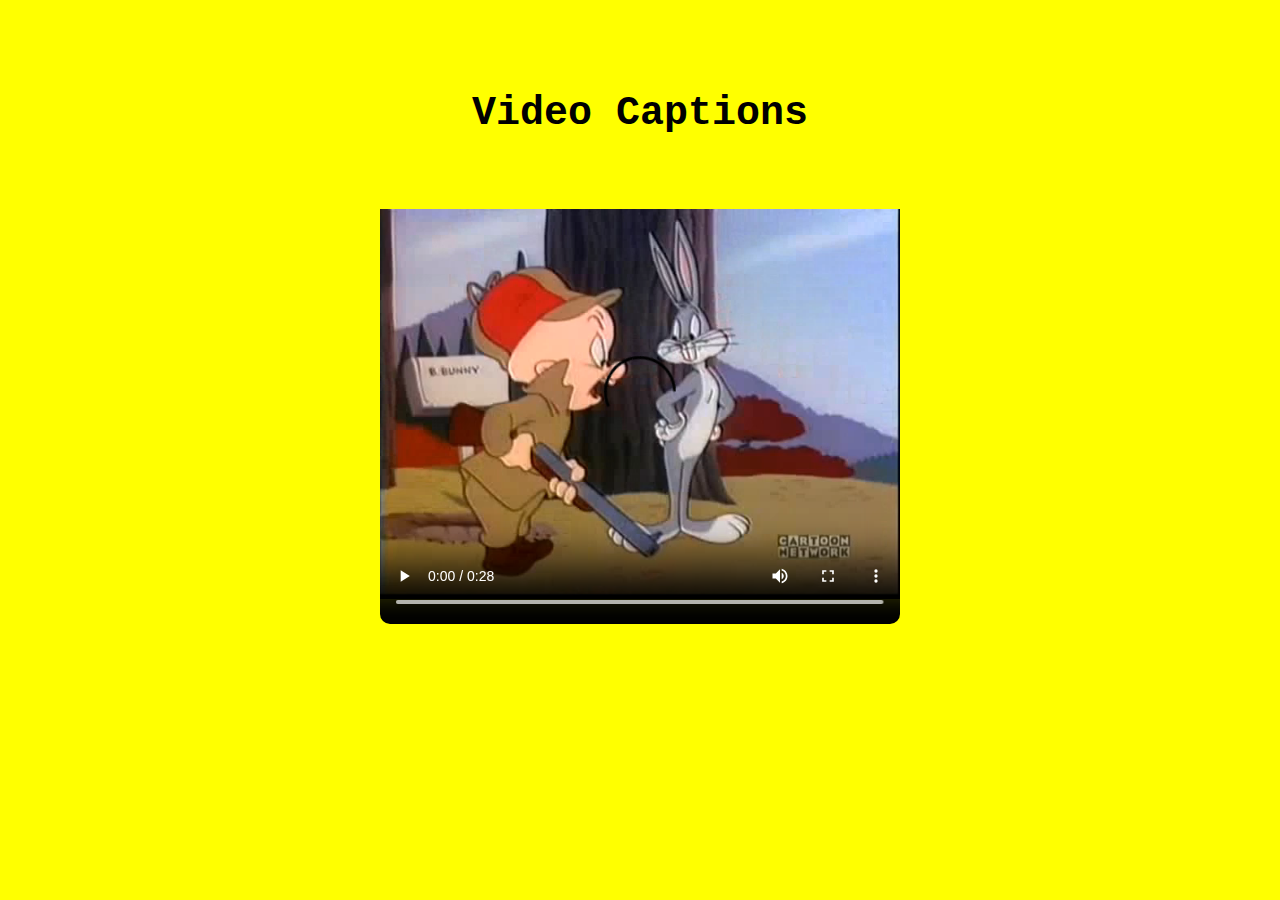
<file: captions/index.html>
<html lang="en">
<head>
    <meta charset="UTF-8">
    <meta name="viewport" content="width=device-width, initial-scale=1.0">
    <title>Document</title>
    <link rel="stylesheet" href="styles.css">
</head>
<body>
    <main>
        <section class="main-section">
  
                <h1 class="main-heading">Video Captions</h1>
         
            <div>
                <video width="520" height="440" controls>
                    <source src="looney-tunes-clip.mp4" type="video/mp4">
                    Your browser does not support the video tag.
                    <track label="English" kind="captions" srclang="en" src="captions.vtt" default>
                  </video>
            </div>
        </section>
    </main>
</body>
</html>
</file>
<file: captions/styles.css>
body {
    background-color: yellow;
}

.main-section {
    margin-top: 4rem;
    display: flex;
    align-items: center;
    flex-direction: column;
}

.main-heading {
    margin-bottom: 3rem;
    font-family:'Courier New', Courier, monospace;
    font-size: 2.5rem;
}



video {
    border-radius: 10px;
}

video::cue(v[voice="porky"]) {
  color: rgb(235, 111, 132);
}

video::cue(v[voice="bugs"]) {
    color: rgb(167, 172, 177);
  }

  video::cue(v[voice="daffy"]) {
    color: rgb(224, 139, 42);
  }
</file>
